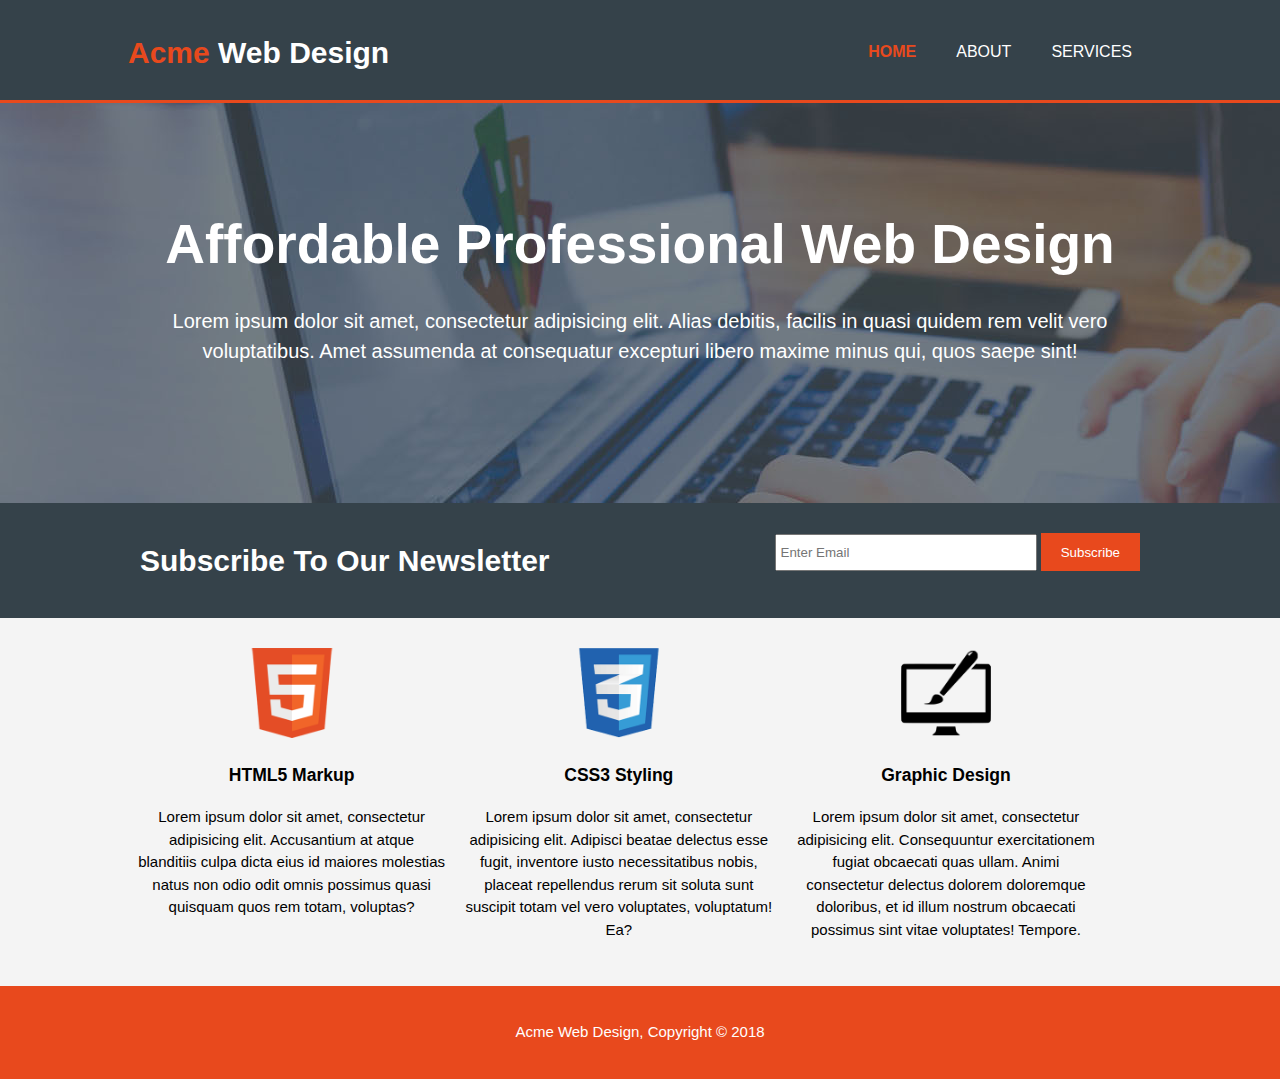
<file: index.html>
<!DOCTYPE html>
<html lang="en">
<head>
    <meta charset="UTF-8">
    <meta name="viewport" content="width=device-width">
    <meta name="description" content="Affordable and professional web design">
    <meta name="keywords" content="web design, affordable web design, professional web design">
    <meta name="author" content="Jeffrey D. Lewis">
    <title>Title</title>
    <link rel="stylesheet" href="./style/style.css">
</head>
<body>
    <header>
        <div class="container">
            <div id="branding">
                <h1><span class="highlight">Acme</span> Web Design</h1>
            </div>
            <nav>
                <ul>
                    <li class="current"><a href="index.html">Home</a></li>
                    <li><a href="about.html">About</a></li>
                    <li><a href="services.html">Services</a></li>
                </ul>
            </nav>
        </div>
    </header>

    <section id="showcase">
        <div class="container">
            <h1>Affordable Professional Web Design</h1>
            <p>Lorem ipsum dolor sit amet, consectetur adipisicing elit. Alias debitis, facilis in quasi quidem rem velit vero voluptatibus. Amet assumenda at consequatur excepturi libero maxime minus qui, quos saepe sint!</p>
        </div>
    </section>

    <section id="newsletter">
        <div class="container">
            <h1>Subscribe To Our Newsletter</h1>

            <form>
                <input type="email" placeholder="Enter Email">
                <button type="submit" class="button_1">Subscribe</button>
            </form>
        </div>
    </section>

    <section id="boxes">
        <div class="container">
            <div class="box">
                <img src="./img/logo_html.png" alt="">
                <h3>HTML5 Markup</h3>
                <p>Lorem ipsum dolor sit amet, consectetur adipisicing elit. Accusantium at atque blanditiis culpa dicta eius id maiores molestias natus non odio odit omnis possimus quasi quisquam quos rem totam, voluptas?</p>
            </div>
            <div class="box">
                <img src="./img/logo_css.png" alt="">
                <h3>CSS3 Styling</h3>
                <p>Lorem ipsum dolor sit amet, consectetur adipisicing elit. Adipisci beatae delectus esse fugit, inventore iusto necessitatibus nobis, placeat repellendus rerum sit soluta sunt suscipit totam vel vero voluptates, voluptatum! Ea?</p>
            </div>
            <div class="box">
                <img src="./img/logo_brush.png" alt="">
                <h3>Graphic Design</h3>
                <p>Lorem ipsum dolor sit amet, consectetur adipisicing elit. Consequuntur exercitationem fugiat obcaecati quas ullam. Animi consectetur delectus dolorem doloremque doloribus, et id illum nostrum obcaecati possimus sint vitae voluptates! Tempore.</p>
            </div>
        </div>
    </section>

    <footer>
        <p>Acme Web Design, Copyright &copy; 2018</p>
    </footer>
</body>
</html>
</file>
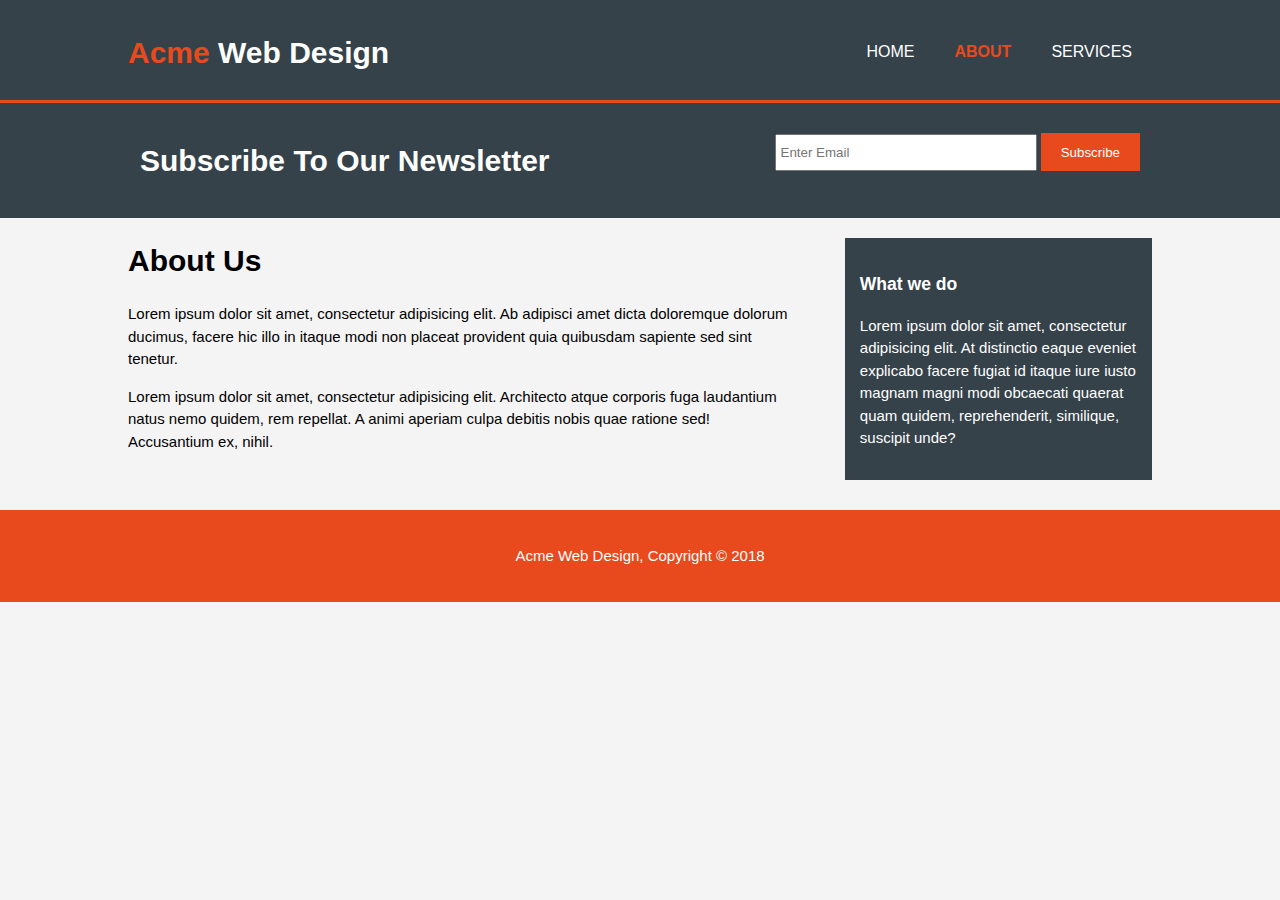
<file: about.html>
<!DOCTYPE html>
<html lang="en">
<head>
    <meta charset="UTF-8">
    <meta name="viewport" content="width=device-width">
    <meta name="description" content="Affordable and professional web design">
    <meta name="keywords" content="web design, affordable web design, professional web design">
    <meta name="author" content="Jeffrey D. Lewis">
    <title>About</title>
    <link rel="stylesheet" href="./style/style.css">
</head>
<body>
    <header>
        <div class="container">
            <div id="branding">
                <h1><span class="highlight">Acme</span> Web Design</h1>
            </div>
            <nav>
                <ul>
                    <li><a href="index.html">Home</a></li>
                    <li class="current"><a href="about.html">About</a></li>
                    <li><a href="services.html">Services</a></li>
                </ul>
            </nav>
        </div>
    </header>

    <section id="newsletter">
        <div class="container">
            <h1>Subscribe To Our Newsletter</h1>

            <form>
                <input type="email" placeholder="Enter Email">
                <button type="submit" class="button_1">Subscribe</button>
            </form>
        </div>
    </section>

    <section id="main">
        <div class="container">
            <article id="main-col">
                <h1 class="page-title">About Us</h1>
                <p>Lorem ipsum dolor sit amet, consectetur adipisicing elit. Ab adipisci amet dicta doloremque dolorum ducimus, facere hic illo in itaque modi non placeat provident quia quibusdam sapiente sed sint tenetur.</p>
                <p>Lorem ipsum dolor sit amet, consectetur adipisicing elit. Architecto atque corporis fuga laudantium natus nemo quidem, rem repellat. A animi aperiam culpa debitis nobis quae ratione sed! Accusantium ex, nihil.</p>
            </article>

            <aside id="sidebar">
                <div class="dark">
                    <h3>What we do</h3>
                    <p>Lorem ipsum dolor sit amet, consectetur adipisicing elit. At distinctio eaque eveniet explicabo facere fugiat id itaque iure iusto magnam magni modi obcaecati quaerat quam quidem, reprehenderit, similique, suscipit unde?</p>
                </div>
            </aside>
        </div>
    </section>

    <footer>
        <p>Acme Web Design, Copyright &copy; 2018</p>
    </footer>
</body>
</html>
</file>
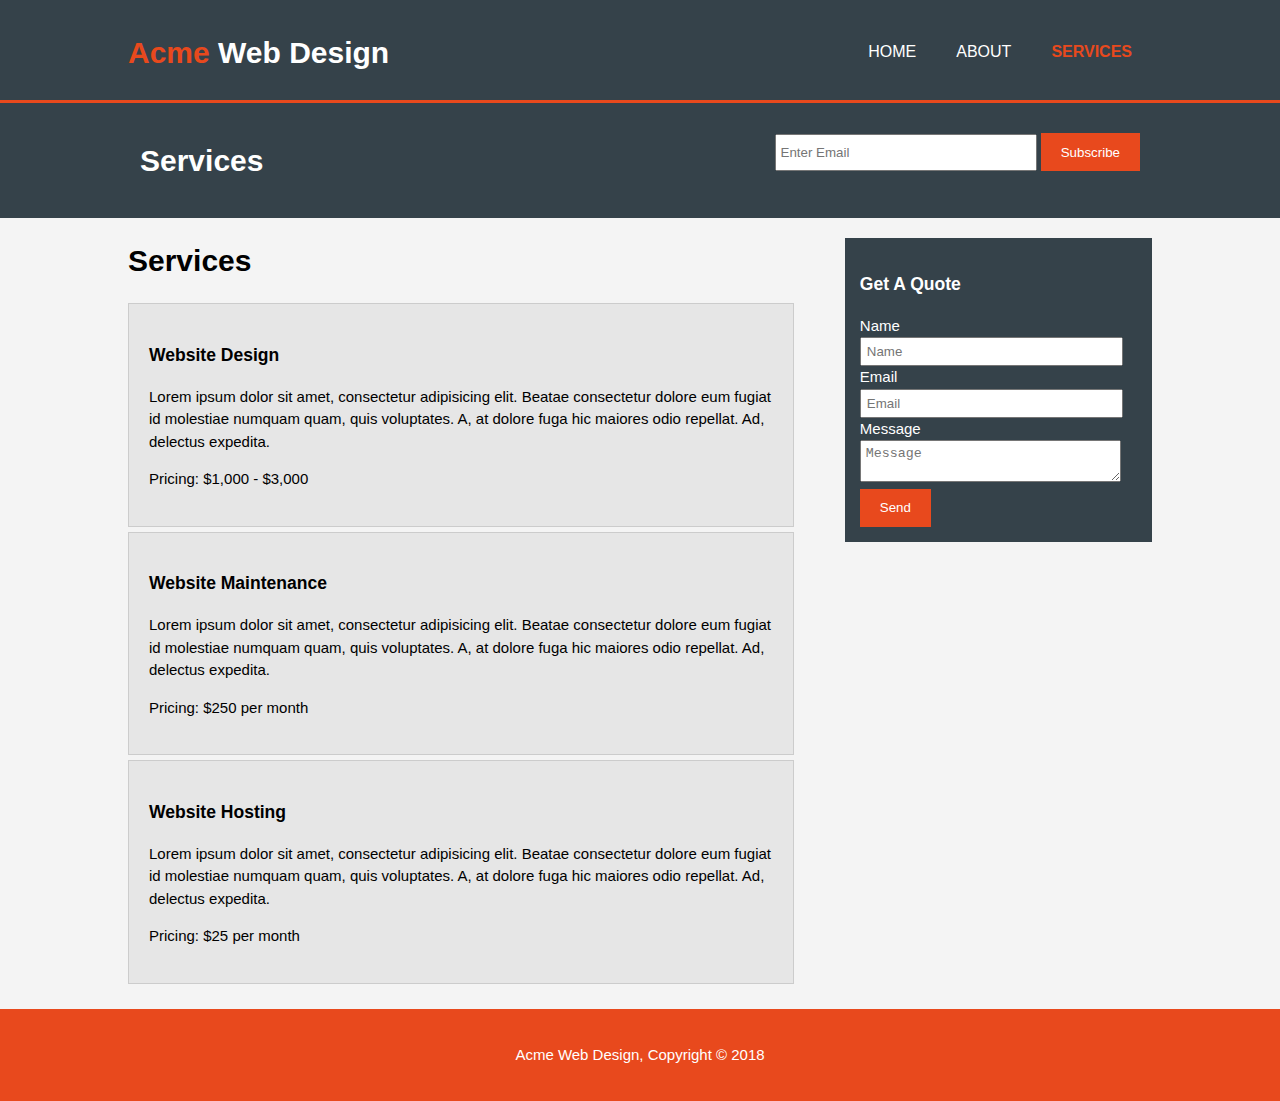
<file: services.html>
<!DOCTYPE html>
<html lang="en">
<head>
    <meta charset="UTF-8">
    <meta name="viewport" content="width=device-width">
    <meta name="description" content="Affordable and professional web design">
    <meta name="keywords" content="web design, affordable web design, professional web design">
    <meta name="author" content="Jeffrey D. Lewis">
    <title>Services</title>
    <link rel="stylesheet" href="./style/style.css">
</head>
<body>
    <header>
        <div class="container">
            <div id="branding">
                <h1><span class="highlight">Acme</span> Web Design</h1>
            </div>
            <nav>
                <ul>
                    <li><a href="index.html">Home</a></li>
                    <li><a href="about.html">About</a></li>
                    <li class="current"><a href="services.html">Services</a></li>
                </ul>
            </nav>
        </div>
    </header>

    <section id="newsletter">
        <div class="container">
            <h1>Services</h1>

            <form>
                <input type="email" placeholder="Enter Email">
                <button type="submit" class="button_1">Subscribe</button>
            </form>
        </div>
    </section>

    <section id="main">
        <div class="container">
            <article id="main-col">
                <h1 class="page-title">Services</h1>
                <ul id="services">
                    <li>
                        <h3>Website Design</h3>
                        <p>Lorem ipsum dolor sit amet, consectetur adipisicing elit. Beatae consectetur dolore eum fugiat id molestiae numquam quam, quis voluptates. A, at dolore fuga hic maiores odio repellat. Ad, delectus expedita.</p>
                        <p>Pricing: $1,000 - $3,000</p>
                    </li>
                    <li>
                        <h3>Website Maintenance</h3>
                        <p>Lorem ipsum dolor sit amet, consectetur adipisicing elit. Beatae consectetur dolore eum fugiat id molestiae numquam quam, quis voluptates. A, at dolore fuga hic maiores odio repellat. Ad, delectus expedita.</p>
                        <p>Pricing: $250 per month</p>
                    </li>
                    <li>
                        <h3>Website Hosting</h3>
                        <p>Lorem ipsum dolor sit amet, consectetur adipisicing elit. Beatae consectetur dolore eum fugiat id molestiae numquam quam, quis voluptates. A, at dolore fuga hic maiores odio repellat. Ad, delectus expedita.</p>
                        <p>Pricing: $25 per month</p>
                    </li>
                </ul>
            </article>

            <aside id="sidebar">
                <div class="dark">
                    <h3>Get A Quote</h3>
                    <form class="quote">
                        <div>
                            <label>Name</label><br>
                            <input type="text" placeholder="Name">
                        </div>
                        <div>
                            <label>Email</label><br>
                            <input type="text" placeholder="Email">
                        </div>
                        <div>
                            <label>Message</label><br>
                            <textarea placeholder="Message"></textarea>
                        </div>
                        <button class="button_1" type="submit">Send</button>
                    </form>
                </div>
            </aside>
        </div>
    </section>

    <footer>
        <p>Acme Web Design, Copyright &copy; 2018</p>
    </footer>
</body>
</html>
</file>
<file: style/style.css>
body {
    font-family: Arial, Helvetica, sans-serif;
    font-size: 15px;
    line-height: 1.5;
    padding: 0;
    margin: 0;
    background-color: #f4f4f4;
}

/*global */
.container {
    width: 80%;
    margin: auto;
    overflow: hidden;
}
ul {
    margin: 0;
    padding: 0;
}
.button_1 {
   height: 38px;
    background: #e8491d;
    border: none;
    padding-right: 20px;
    padding-left: 20px;
    color: #ffffff;
}

.dark {
    padding: 15px;
    background: #35424a;
    color: #ffffff;
    margin-top: 10px;
    margin-bottom: 10px;
}

/*global*/
header {
    background: #35424a;
    color: #ffffff;
    padding-top: 30px;
    min-height: 70px;
    border-bottom: #e8491d 3px solid;
}

header a {
    color: #ffffff;
    text-decoration: none;
    text-transform: uppercase;
    font-size: 16px;
}

header li {
    float: left;
    display: inline;
    padding: 0 20px;
}

header #branding {
    float: left;
}

header #branding h1 {
    margin: 0;
}

header nav {
    float: right;
    margin-top: 10px;
}

header .highlight, header .current a {
    color: #e8491d;
    font-weight: bold;
}

header a:hover {
    color: #cccccc;
    font-weight: bold;
}

/* showcase */

#showcase {
    min-height: 400px;
    background: url("../img/showcase.jpg") no-repeat 0 -400px;
    text-align: center;
    color: #ffffff;
}

#showcase h1 {
    margin-top: 100px;
    font-size: 55px;
    margin-bottom: 10px;
}

#showcase p {
    font-size: 20px;
}

/*newsletter*/
#newsletter {
    padding: 15px;
    color: #ffffff;
    background: #35424a;
}

#newsletter h1 {
    float: left;
}

#newsletter form {
    float: right;
    padding-top: 15px;
}

#newsletter input[type="email"] {
    padding: 4px;
    height: 25px;
    width: 250px;
}

/*boxes*/

#boxes {
    margin-top: 20px;
}

#boxes .box {
    float: left;
    width: 30%;
    padding: 10px;
    text-align: center;
}

#boxes .box img{
    width: 90px;
}

/*aside*/
aside#sidebar {
    float: right;
    width: 30%;
    margin-top: 10px;
}

aside#sidebar .quote input, aside#sidebar .quote textarea {
    width: 90%;
    padding: 5px;
}

aside#main-col {
    float: left;
    width: 65%;
}

article#main-col {
    float: left;
    width: 65%;
}
ul#services li {
    list-style: none;
    padding: 20px;
    border: #cccccc solid 1px;
    margin-bottom: 5px;
    background: #e6e6e6;
}

footer {
    padding: 20px;
    margin-top: 20px;
    color: #ffffff;
    background-color: #e8491d;
    text-align: center;
}

@media(max-width: 768px) {
    header #branding,
    header nav,
    header nav li,
    #newsletter h1,
    #newsletter form,
    #boxes .box,
    article#main-col,
    aside#sidebar {
        float: none;
        text-align: center;
        width: 100%;
    }

    header {
        padding-bottom: 20px;
    }

    #showcase h1 {
        margin-top: 40px;
    }
    #newsletter button, .quote button {
        display: block;
        width: 100%;
    }

    #newsletter form input[type="email"], .quote input, .quote textarea {
        width: 100%;
        margin-bottom: 5px;
    }
}
</file>
